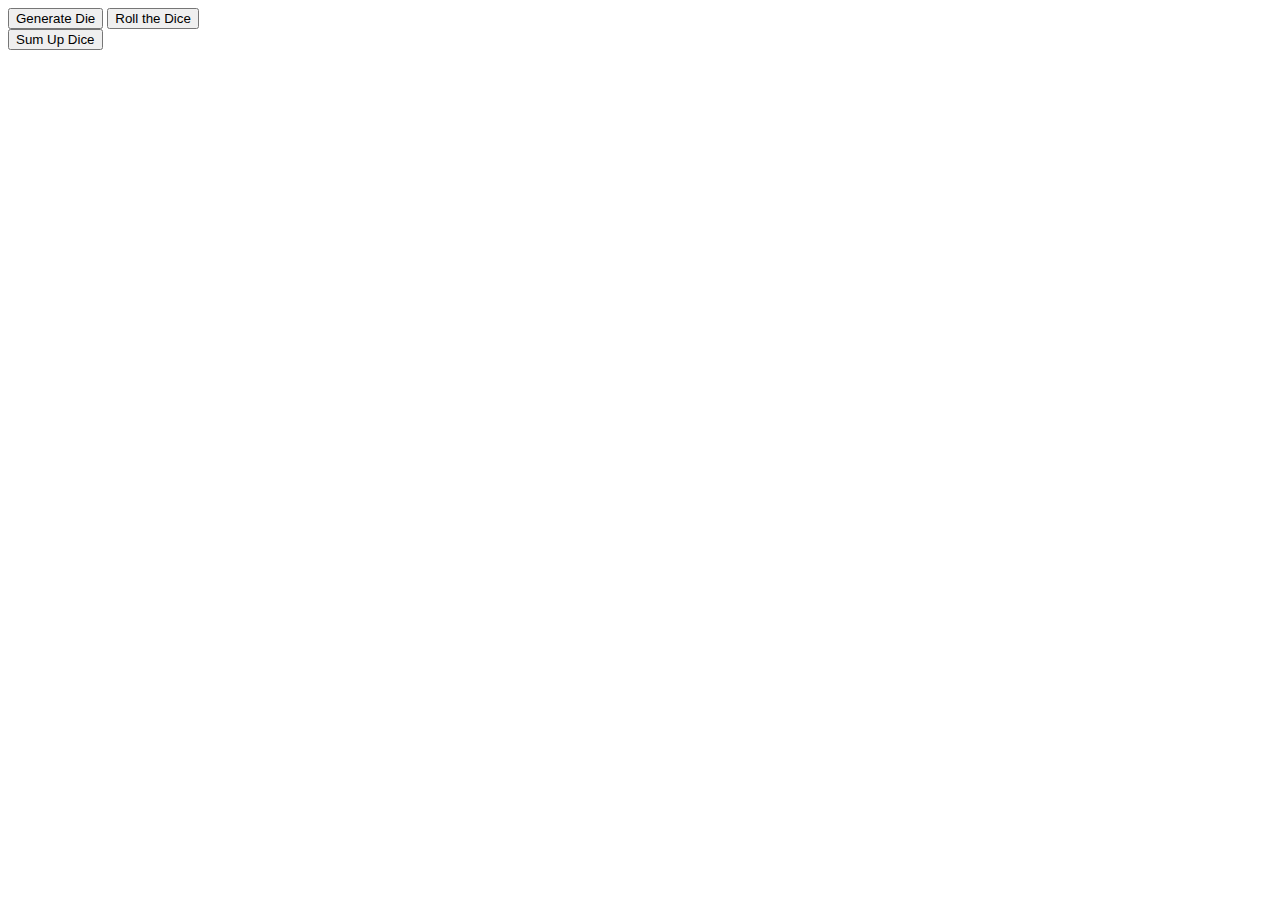
<file: index.html>
<!DOCTYPE html>
<html lang="en">
<head>
    <meta charset="UTF-8">
    <meta name="viewport" content="width=device-width, initial-scale=1.0">
    <meta http-equiv="X-UA-Compatible" content="ie=edge">
    <title>Dicey Business</title>
    <link rel="stylesheet" href="style.css">
</head>
<body>
    <button id="button-die">Generate Die</button>
    <button id="button-roll">Roll the Dice</button>
    <div id="container"></div>
    <button id="button-sum">Sum Up Dice</button>
    <div id="total"></div>
    <script
  src="https://code.jquery.com/jquery-3.2.1.js"
  integrity="sha256-DZAnKJ/6XZ9si04Hgrsxu/8s717jcIzLy3oi35EouyE="
  crossorigin="anonymous"></script>
    <script src="script.js"></script>
</body>
</html>
</file>
<file: style.css>
#container {
  position: inherit;
}
.new-die {
  width: 100px;
  height: 100px;
  position: inherit;
  display: inline-block;
  margin: 2em;
  font-family: Helvetica;
  border: black solid 2px;
  text-align: center;
  line-height: 6em;
  cursor: pointer;
  border-radius: 10px;
}

#total {
    font-family: Helvetica;
    font-size: 25px;
    padding: 1em;
}
</file>
